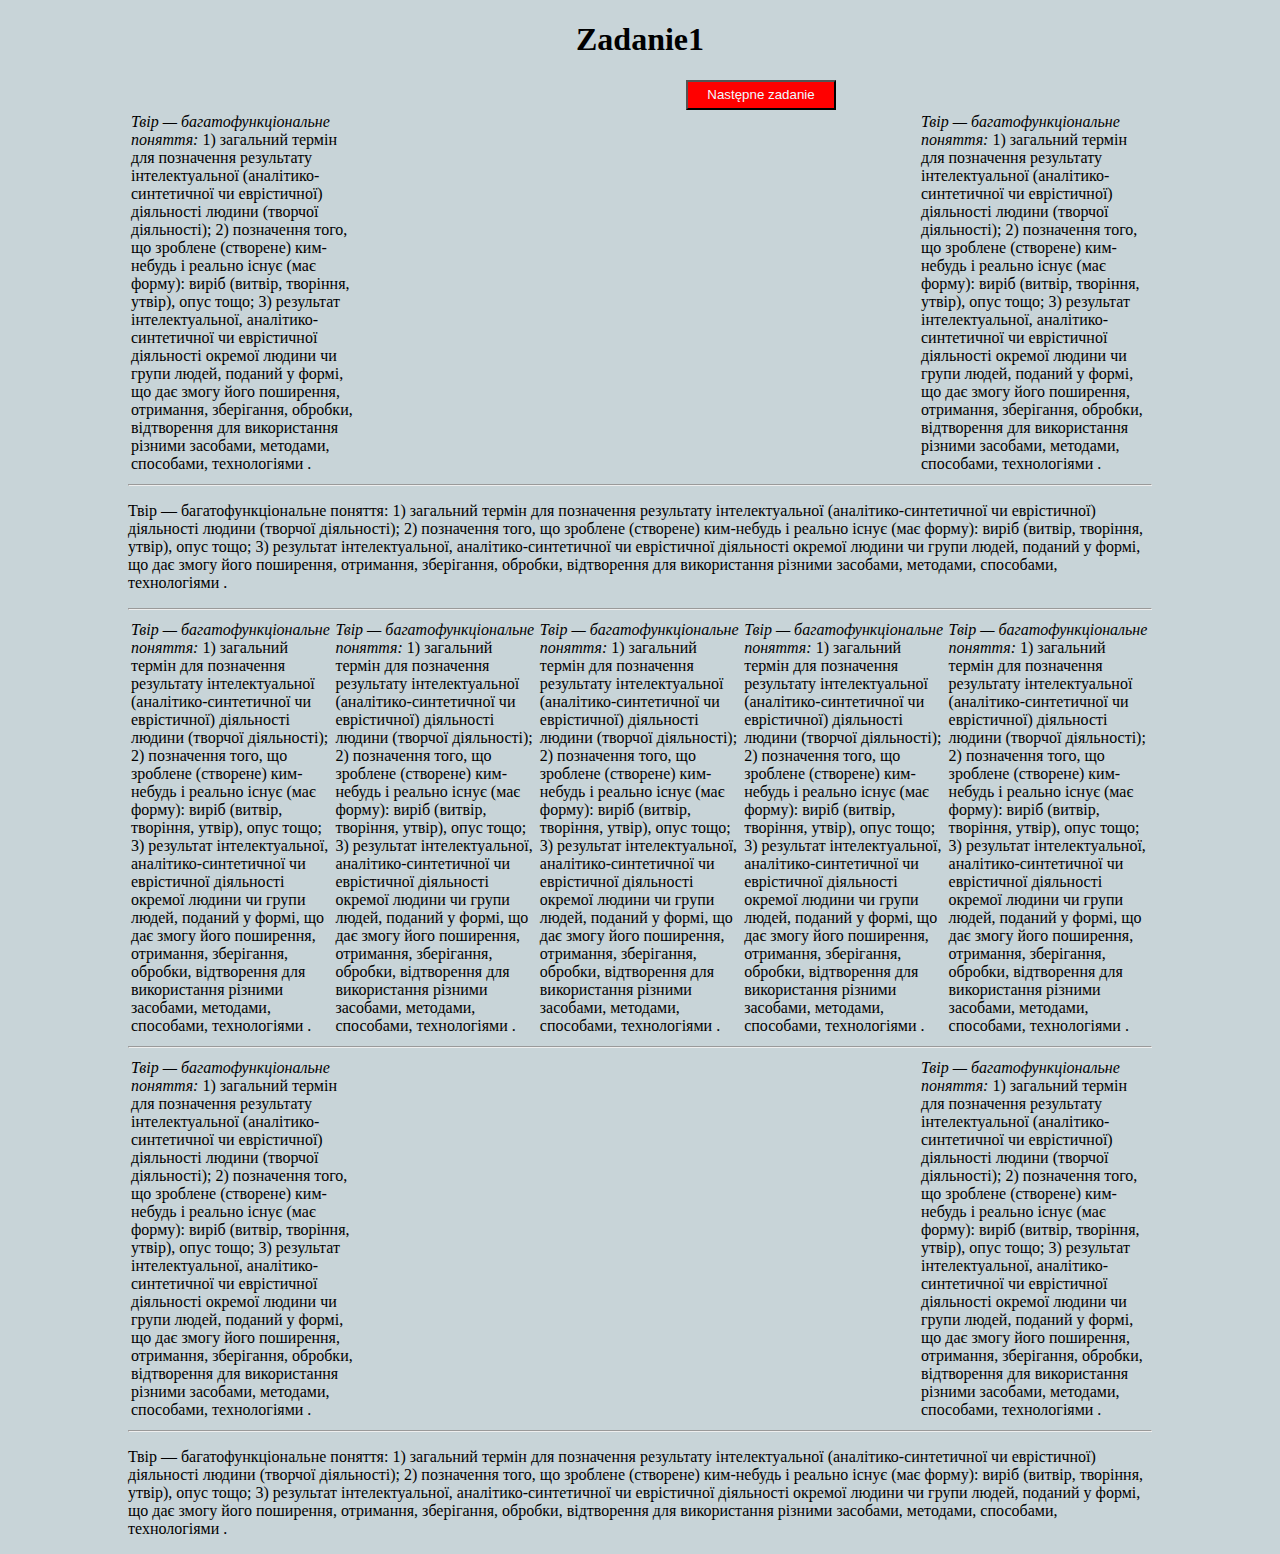
<file: Zadanie1/index.html>
<!DOCTYPE html>
<html lang="en">

<head>
    <meta charset="UTF-8">
    <title>Zadanie1</title>
    <link rel="stylesheet" href="style.css">
</head>

<body>     
    <h1>Zadanie1</h1>
    <input type="button" onclick="document.location.href='http://127.0.0.1:2031/index.html'" value="Następne zadanie">
    <div>
        <table>
            <tr>
                <td class="td1"><em>Твір — багатофункціональне поняття: </em>1) загальний термін для позначення результату інтелектуальної (аналітико-синтетичної чи еврістичної) діяльності людини (творчої діяльності); 2) позначення того, що зроблене (створене) ким-небудь і реально існує (має форму): виріб (витвір, творіння, утвір), опус тощо; 3) результат інтелектуальної, аналітико-синтетичної чи еврістичної діяльності окремої людини чи групи людей, поданий у формі, що дає змогу його поширення, отримання, зберігання, обробки, відтворення для використання різними засобами, методами, способами, технологіями .</td>
                <td class="td2"><em>Твір — багатофункціональне поняття: </em>1) загальний термін для позначення результату інтелектуальної (аналітико-синтетичної чи еврістичної) діяльності людини (творчої діяльності); 2) позначення того, що зроблене (створене) ким-небудь і реально існує (має форму): виріб (витвір, творіння, утвір), опус тощо; 3) результат інтелектуальної, аналітико-синтетичної чи еврістичної діяльності окремої людини чи групи людей, поданий у формі, що дає змогу його поширення, отримання, зберігання, обробки, відтворення для використання різними засобами, методами, способами, технологіями .</td>
            </tr>
        </table>
    </div>
    <hr>

    <p>Твір — багатофункціональне поняття: 1) загальний термін для позначення результату інтелектуальної (аналітико-синтетичної чи еврістичної) діяльності людини (творчої діяльності); 2) позначення того, що зроблене (створене) ким-небудь і реально існує (має форму): виріб (витвір, творіння, утвір), опус тощо; 3) результат інтелектуальної, аналітико-синтетичної чи еврістичної діяльності окремої людини чи групи людей, поданий у формі, що дає змогу його поширення, отримання, зберігання, обробки, відтворення для використання різними засобами, методами, способами, технологіями .</p>
    <hr>
    <table>
        <td><em>Твір — багатофункціональне поняття: </em>1) загальний термін для позначення результату інтелектуальної (аналітико-синтетичної чи еврістичної) діяльності людини (творчої діяльності); 2) позначення того, що зроблене (створене) ким-небудь і реально існує (має форму): виріб (витвір, творіння, утвір), опус тощо; 3) результат інтелектуальної, аналітико-синтетичної чи еврістичної діяльності окремої людини чи групи людей, поданий у формі, що дає змогу його поширення, отримання, зберігання, обробки, відтворення для використання різними засобами, методами, способами, технологіями .</td>
        <td><em>Твір — багатофункціональне поняття: </em>1) загальний термін для позначення результату інтелектуальної (аналітико-синтетичної чи еврістичної) діяльності людини (творчої діяльності); 2) позначення того, що зроблене (створене) ким-небудь і реально існує (має форму): виріб (витвір, творіння, утвір), опус тощо; 3) результат інтелектуальної, аналітико-синтетичної чи еврістичної діяльності окремої людини чи групи людей, поданий у формі, що дає змогу його поширення, отримання, зберігання, обробки, відтворення для використання різними засобами, методами, способами, технологіями .</td>
        <td><em>Твір — багатофункціональне поняття: </em>1) загальний термін для позначення результату інтелектуальної (аналітико-синтетичної чи еврістичної) діяльності людини (творчої діяльності); 2) позначення того, що зроблене (створене) ким-небудь і реально існує (має форму): виріб (витвір, творіння, утвір), опус тощо; 3) результат інтелектуальної, аналітико-синтетичної чи еврістичної діяльності окремої людини чи групи людей, поданий у формі, що дає змогу його поширення, отримання, зберігання, обробки, відтворення для використання різними засобами, методами, способами, технологіями .</td>
        <td><em>Твір — багатофункціональне поняття: </em>1) загальний термін для позначення результату інтелектуальної (аналітико-синтетичної чи еврістичної) діяльності людини (творчої діяльності); 2) позначення того, що зроблене (створене) ким-небудь і реально існує (має форму): виріб (витвір, творіння, утвір), опус тощо; 3) результат інтелектуальної, аналітико-синтетичної чи еврістичної діяльності окремої людини чи групи людей, поданий у формі, що дає змогу його поширення, отримання, зберігання, обробки, відтворення для використання різними засобами, методами, способами, технологіями .</td>
        <td><em>Твір — багатофункціональне поняття: </em>1) загальний термін для позначення результату інтелектуальної (аналітико-синтетичної чи еврістичної) діяльності людини (творчої діяльності); 2) позначення того, що зроблене (створене) ким-небудь і реально існує (має форму): виріб (витвір, творіння, утвір), опус тощо; 3) результат інтелектуальної, аналітико-синтетичної чи еврістичної діяльності окремої людини чи групи людей, поданий у формі, що дає змогу його поширення, отримання, зберігання, обробки, відтворення для використання різними засобами, методами, способами, технологіями .</td>
    </table>
    <hr>
    <table>
        <tr>
            <td class="td3"><em>Твір — багатофункціональне поняття: </em>1) загальний термін для позначення результату інтелектуальної (аналітико-синтетичної чи еврістичної) діяльності людини (творчої діяльності); 2) позначення того, що зроблене (створене) ким-небудь і реально існує (має форму): виріб (витвір, творіння, утвір), опус тощо; 3) результат інтелектуальної, аналітико-синтетичної чи еврістичної діяльності окремої людини чи групи людей, поданий у формі, що дає змогу його поширення, отримання, зберігання, обробки, відтворення для використання різними засобами, методами, способами, технологіями .</td>
            <td class="td4"><em>Твір — багатофункціональне поняття: </em>1) загальний термін для позначення результату інтелектуальної (аналітико-синтетичної чи еврістичної) діяльності людини (творчої діяльності); 2) позначення того, що зроблене (створене) ким-небудь і реально існує (має форму): виріб (витвір, творіння, утвір), опус тощо; 3) результат інтелектуальної, аналітико-синтетичної чи еврістичної діяльності окремої людини чи групи людей, поданий у формі, що дає змогу його поширення, отримання, зберігання, обробки, відтворення для використання різними засобами, методами, способами, технологіями .</td>
        </tr>
    </table>
    <hr>
    <p>
        Твір — багатофункціональне поняття: 1) загальний термін для позначення результату інтелектуальної (аналітико-синтетичної чи еврістичної) діяльності людини (творчої діяльності); 2) позначення того, що зроблене (створене) ким-небудь і реально існує (має форму): виріб (витвір, творіння, утвір), опус тощо; 3) результат інтелектуальної, аналітико-синтетичної чи еврістичної діяльності окремої людини чи групи людей, поданий у формі, що дає змогу його поширення, отримання, зберігання, обробки, відтворення для використання різними засобами, методами, способами, технологіями .
    </p>
</body>

</html>
</file>
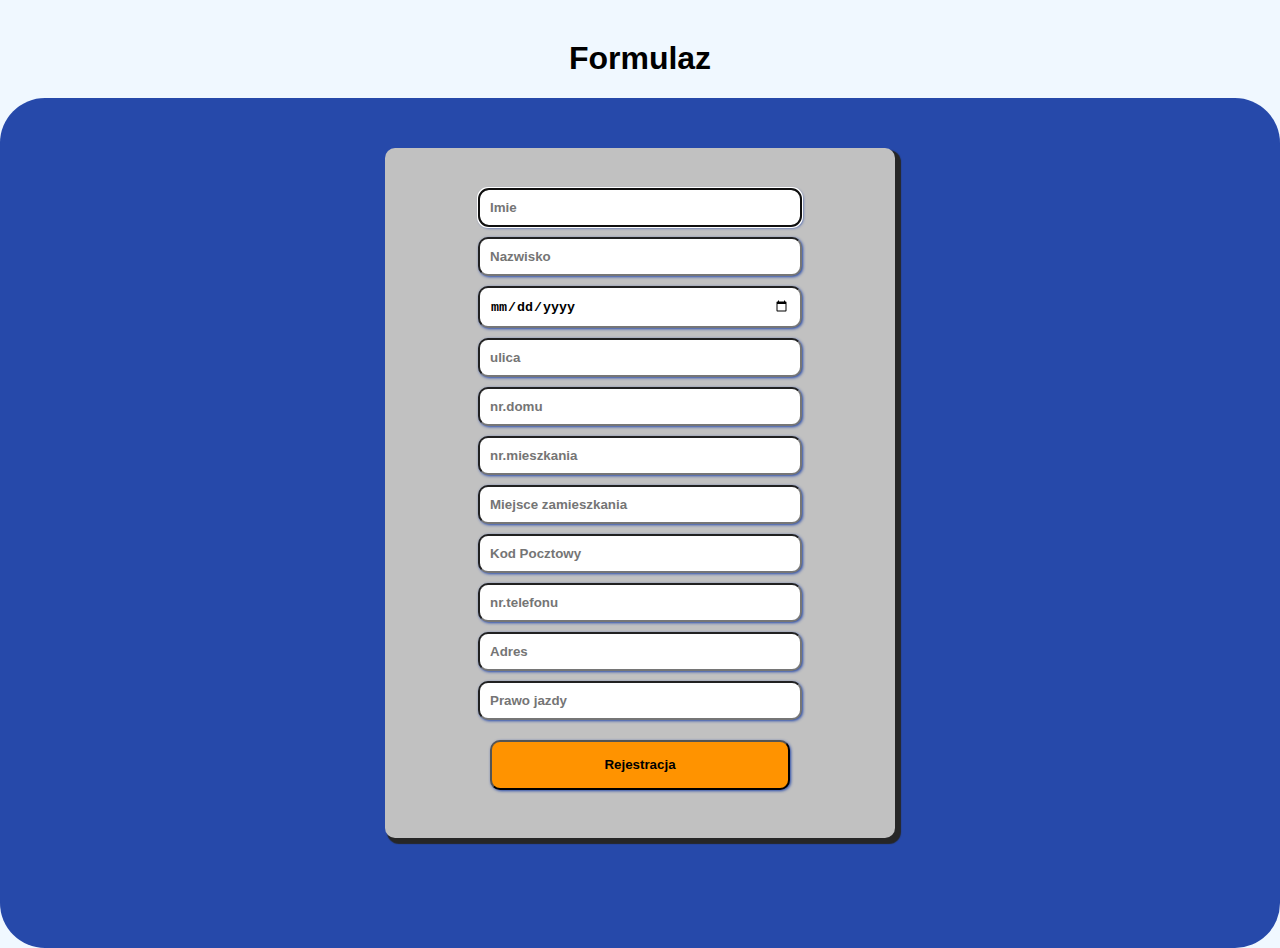
<file: Zadanie3(Formulaz)/Formulaz.html>
<!DOCTYPE html>
<html lang="en">

<head>
    <meta charset="UTF-8">
    <title>Formulaz</title>
    <style></style>
    <link rel="stylesheet" href="style.css">
</head>

<body>
    <center>
        <h1>Formulaz</h1>
        <div id="container">
            <div class="container2">
                <form>
                    <input type="text" placeholder="Imie" required autofocus>
                    <input type="text" placeholder="Nazwisko" required autofocus>
                    <input type="date" placeholder="Data urodzenia" required>
                    <input type="text" placeholder="ulica">
                    <input type="text" placeholder="nr.domu">
                    <input type="text" placeholder="nr.mieszkania">
                    <input type="text" placeholder="Miejsce zamieszkania">
                    <input type="text" placeholder="Kod Pocztowy">
                    <input type="tel" placeholder="nr.telefonu">
                    <input type="text" placeholder="Аdres">
                    <input type="text" placeholder="Prawo jazdy">
                    <input type="submit" value="Rejestracja" class="color">
                    <body>
                    </body>
                </form>
            </div>
        </div>
    </center>
</body>

</html>
</file>
<file: Zadanie1/style.css>
body {
    margin-left: 10%;
    margin-right: 10%;
    background: #c8d4d8;
}

h1 {
    text-align: center;
}

.td1,
.td3{
    padding-right: 280px;
}

.td2,
.td4{
    padding-left: 280px;
}

input{
    width: 150px;
    height: 30px;
    background: red;
    margin-left: 558px;
    color: aliceblue;
}
</file>
<file: Zadanie3(Formulaz)/style.css>
h1 {
    margin-top: 40px;
}

body {
    font-family: Arial;
    margin: 0;
    padding: 0;
    background-color: aliceblue;
    font-family: Arial, sans-serif;
}

input {
    width: 300px;
    padding: 10px;
    border-radius: 10px;
    display: block;
    margin-top: 10px;
    font-weight: bold;
    box-shadow: 1px 1px 3px 0px #2649aa;
}

#container {
    background-color: #2649aa;
    width: 100%;
    height: 800px;
    padding-top: 50px;
    border-radius: 45px;
}

}

div {
    border-radius: 35px;
}

.color {
    background-color: #ff9300;
    margin-top: 20px;
    width: 300px;
    height: 50px;

}

.container2{
    background: #c1c1c1;
    width: 450px;
    height: 630px;
    padding: 30px;
    box-shadow: 4px 4px 1px 2px #262626;
    border-radius: 10px;
}
</file>
